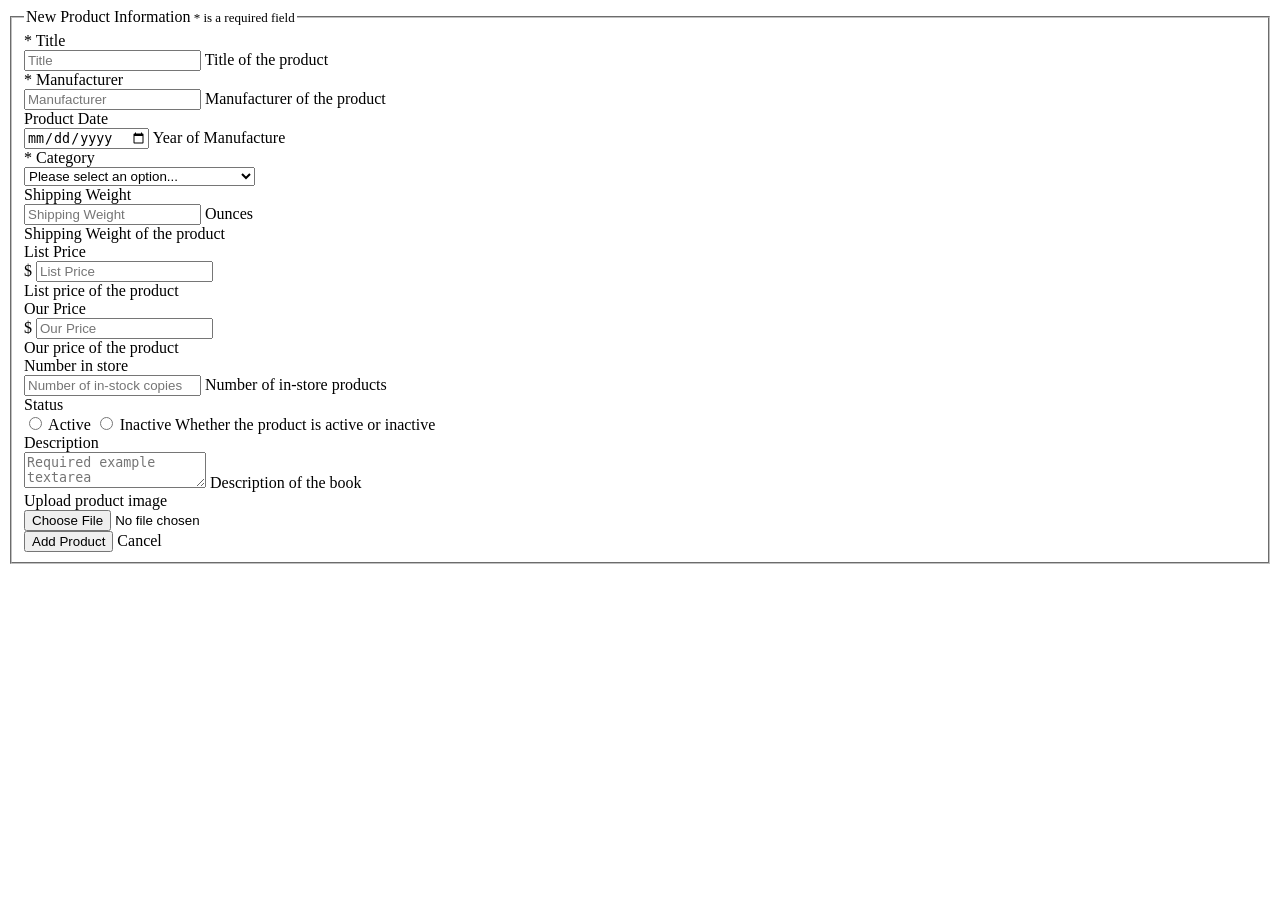
<file: adminportal/src/main/resources/templates/addProduct.html>
<!DOCTYPE html>
<html lang="en" xmlns:th="http://www.w3.org/1000/xhtml">
<head th:replace="common/header :: common-header" />

<body>
	<div th:replace="common/header :: navbar" />

	<div class="container">
		<div class="row">
			<form class="form-horizontal" th:action="@{/product/add}"
				method="post" enctype="multipart/form-data">
				<fieldset>
					<legend class="center-block">
						New Product Information<span style="font-size: small"> * is
							a required field</span>
					</legend>

					<!-- title -->
					<div class="form-group">
						<label class="col-md-2 control-label" for="title">* Title</label>
						<div class="col-md-8">
							<input type="text" name="title" class="form-control" id="title"
								th:value="${product.title}" required="required"
								placeholder="Title" /> <span class="help-block">Title of
								the product</span>
						</div>
					</div>

					<!-- manufacturer -->
					<div class="form-group">
						<label class="col-md-2 control-label" for="manufacturer">*
							Manufacturer</label>
						<div class="col-md-8">
							<input type="text" name="manufacturer" class="form-control"
								id="manufacturer" th:value="${product.manufacturer}"
								required="required" placeholder="Manufacturer" /> <span
								class="help-block">Manufacturer of the product</span>
						</div>
					</div>

					<!-- product date -->
					<div class="form-group">
						<label class="col-md-2 control-label" for="productDate">Product
							Date</label>
						<div class="col-md-8">
							<input type="date" class="form-control" id="productDate"
								th:value="${product.productDate}" placeholder="product Date" />
							<span class="help-block">Year of Manufacture</span>
						</div>
					</div>

					<!-- category -->
					<div class="form-group">
						<label class="col-md-2 control-label" for="category">*
							Category</label>
						<div class="col-md-8">
							<select th:value="${product.category}" id="category"
								name="category" class="form-control">
								<option value="" selected="selected" disabled="disabled">Please
									select an option...</option>
								<option value="Electrical"
									th:selected="(${product.category}=='Electrical')">Auto
									Electrical Parts</option>
								<option value="Bolts"
									th:selected="(${product.category}=='Bolts')">Nuts
									&amp; Bolts</option>
								<option value="Transmission"
									th:selected="(${product.category}=='Transmission')">Transmission
									Parts</option>
								<option value="Brake"
									th:selected="(${product.category}=='Brake')">Brake
									Parts &amp; Rubber Components</option>
							</select>
						</div>
					</div>

					<!-- shipping weight -->
					<div class="form-group">
						<label class="col-md-2 control-label" for="shippingWeight">Shipping
							Weight</label>
						<div class="col-md-8">
							<div class="input-group">
								<input th:value="${product.shippingWeight}" type="number"
									name="shippingWeight" class="form-control" id="shippingWeight"
									placeholder="Shipping Weight" /> <span
									class="input-group-addon">Ounces</span>
							</div>
							<span class="help-block">Shipping Weight of the product</span>
						</div>
					</div>

					<!-- list price -->
					<div class="form-group">
						<label class="col-md-2 control-label" for="listPrice">List
							Price</label>
						<div class="col-md-8">
							<div class="input-group">
								<span class="input-group-addon">$</span> <input
									th:value="${product.listPrice}" type="number" name="listPrice"
									class="form-control" id="listPrice" placeholder="List Price" />
							</div>
							<span class="help-block">List price of the product</span>
						</div>
					</div>

					<!-- our price -->
					<div class="form-group">
						<label class="col-md-2 control-label" for="ourPrice">Our
							Price</label>
						<div class="col-md-8">
							<div class="input-group">
								<span class="input-group-addon">$</span> <input
									th:value="${product.ourPrice}" type="number" name="ourPrice"
									class="form-control" id="ourPrice" placeholder="Our Price" />
							</div>
							<span class="help-block">Our price of the product</span>
						</div>
					</div>

					<!-- in stock number -->
					<div class="form-group">
						<label class="col-md-2 control-label" for="inStockNumber">Number
							in store</label>
						<div class="col-md-8">
							<input th:value="${product.inStockNumber}" type="number"
								name="inStockNumber" class="form-control" id="inStockNumber"
								placeholder="Number of in-stock copies" /> <span
								class="help-block">Number of in-store products</span>
						</div>
					</div>

					<!-- status of product-->
					<div class="form-group">
						<label class="col-md-2 control-label" for="status">Status</label>
						<div class="col-md-8">
							<label><input value="true" type="radio" name="active"
								class="form-control" /> Active </label> <label><input
								value="false" type="radio" name="active" class="form-control" />
								Inactive </label> <span class="help-block">Whether the product is
								active or inactive</span>
						</div>
					</div>

					<!-- description -->
					<div class="form-group">
						<label class="col-md-2 control-label" for="description">Description</label>
						<div class="col-md-8">
							<textarea class="form-control is-invalid" id="validationTextarea"
								placeholder="Required example textarea" required></textarea>
							<span class="help-block">Description of the book</span>
						</div>
					</div>

					<!-- upload image -->
					<div class="form-group">
						<label class="col-md-2 control-label" for="productImage">Upload product image</label>
						<div class="col-md-8">
							<div class="col-md-8">
								<input id="productImage" type="file" name="productImage"
									th:value="${product.productImage}" />
							</div>
						</div>
					</div>

					<div class="form-group">
						<div class="col-md-2"></div>
						<div class="col-md-8">
							<button type="submit" class="btn btn-success">Add
								Product</button>
							<a class="btn btn-danger" th:href="@{/}">Cancel</a>
						</div>
					</div>
				</fieldset>
			</form>
		</div>
	</div>

	<div th:replace="common/header :: body-bottom-scripts" />
</body>
</html>
</file>
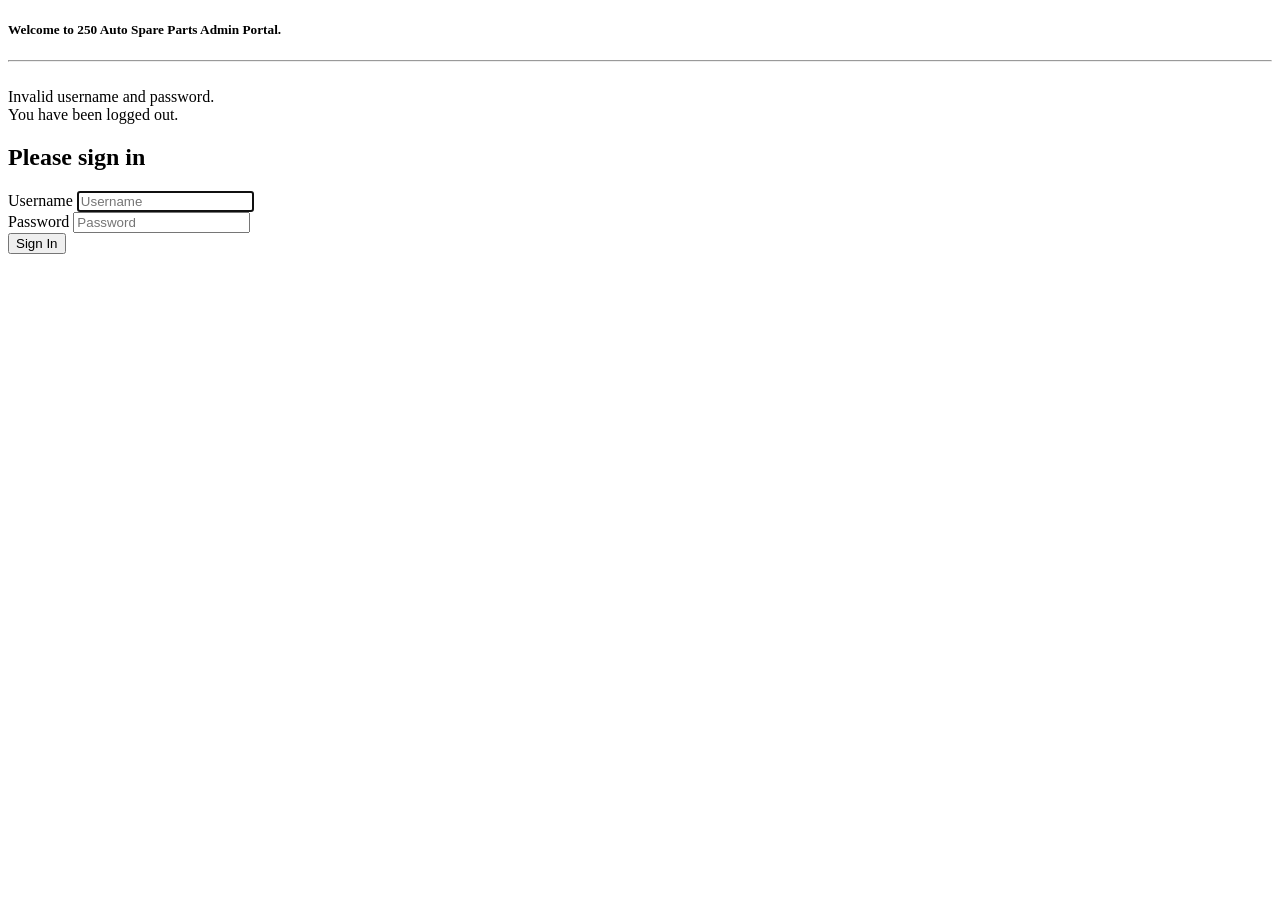
<file: adminportal/src/main/resources/templates/login.html>
<!DOCTYPE html>
<html lang="en" xmlns:th="http://www.w3.org/1000/xhtml">
<head th:replace="common/header :: common-header" />

<body>
	<div class="container">
		<h5 class="center-block">Welcome to 250 Auto Spare Parts Admin Portal.</h5>
		<hr />
		<img th:src="@{/image/logo1.png}" class="img-responsive"
			style="width: 250px;" />

		<div class="row">
			<div class="col-xs-4 col-md-offset-4">
				<div class="bg-danger" th:if="${param.error}">Invalid username and password.</div>
				<div class="bg-danger" th:if="${param.logout}">You have been
					logged out.</div>
				<form class="form-signin" th:action="@{/login}" method="post">
					<h2 class="form-signin-heading">Please sign in</h2>
					<div class="form-group">
						<label for="username" class="sr-only">Username</label> <input
							type="text" class="form-control" placeholder="Username"
							name="username" id="username" required="required"
							autofocus="autofocus" />
					</div>
					<div class="form-group">
						<label for="password" class="sr-only">Password</label> <input
							type="password" class="form-control" placeholder="Password"
							name="password" id="password" required="required" />
					</div>
					<button class="btn btn-lg btn-primary btn-block" type="submit">Sign
						In</button>
				</form>
			</div>
		</div>
	</div>

	<div th:replace="common/header :: body-bottom-scripts" />
</body>
</html>
</file>
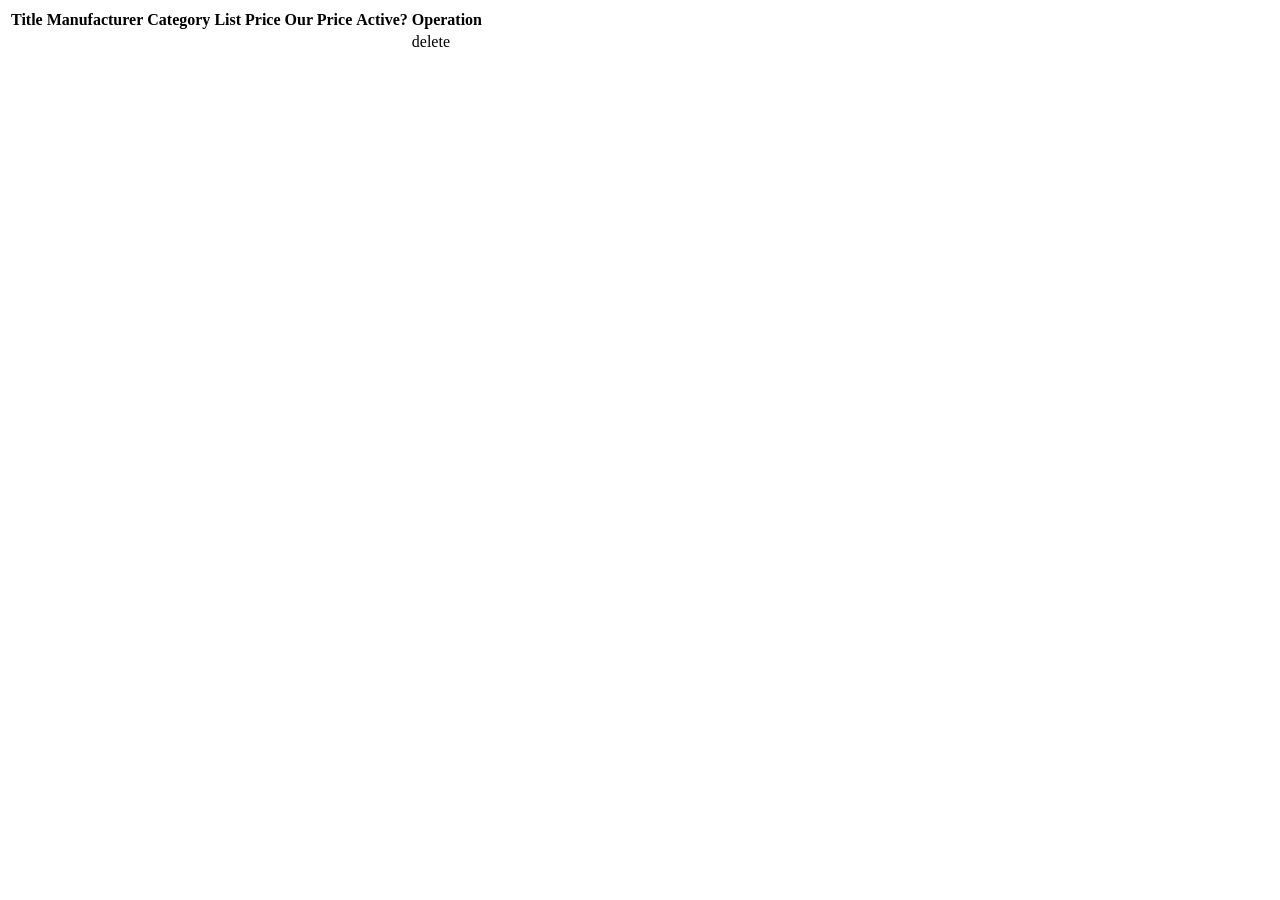
<file: adminportal/src/main/resources/templates/productList.html>
<!DOCTYPE html>
<html lang="en" xmlns:th="http://www.w3.org/1000/xhtml">
<head th:replace="common/header :: common-header" />

<body>
	<div th:replace="common/header :: navbar" />
	
	<div class="container">
		<div class="table-responsive">
			<table id="productListTable" class="table table-bordered table-hover table-striped">
				<thead>
					<tr>
						<th>Title</th>
						<th>Manufacturer</th>
						<th>Category</th>
						<th>List Price</th>
						<th>Our Price</th>
						<th>Active?</th>
						<th>Operation</th>
					</tr>
				</thead>
				<tbody>
					<tr data-th-each="product : ${productList}">
						<!-- <td><input hidden="hidden" name="id" th:value="${product.id}" /></td> -->
						<td th:text="${product.title}"></td>
						<td th:text="${product.manufacturer}"></td>
						<td th:text="${product.category}"></td>
						<td th:text="${product.listPrice}"></td>
						<td th:text="${product.ourPrice}"></td>
						<td th:text="${product.active}"></td>
						<td>delete</td>
					</tr>
				</tbody>
			</table>
		</div>
	
	</div>
	
	
	<div th:replace="common/header :: body-bottom-scripts" />
</body>
</html>
</file>
